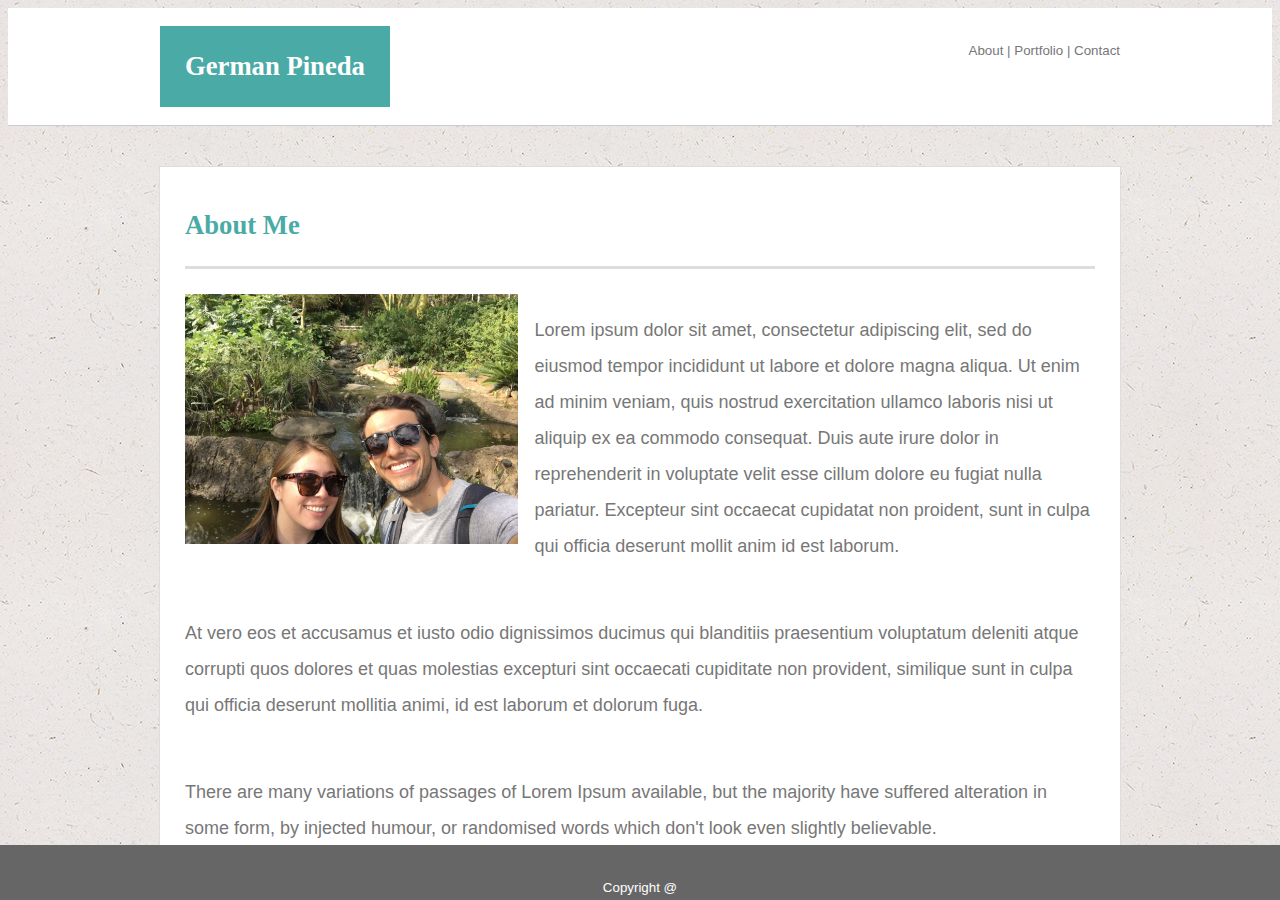
<file: index.html>
<!DOCTYPE html>
<html>

<head>
    <meta charset="utf-8" />
    <meta http-equiv="X-UA-Compatible" content="IE=edge">
    <title>About Me</title>
    <meta name="viewport" content="width=device-width, initial-scale=1">
    <!-- Reset browser default styles -->
    <link rel="stylesheet" type="text/css" href="https://meyerweb.com/eric/tools/css/reset/reset.css">
    <!-- Link style sheet -->
    <link rel="stylesheet" type="text/css" href="assets/css/style.css">
</head>

<body>
    <header>
        <div class="header-container">
            <h1 class="name">German Pineda</h1>
            <div class="menu-container">
                <a href="index.html" class="buttonLink">About</a> | 
                <a href="portfolio.html" class="buttonLink">Portfolio</a> | 
                <a href="contact.html" class="buttonLink">Contact</a>
            </div>
        </div>
    </header>

    <section>
        <div class="content-container">

            <h1 class="sectionTitle">About Me</h1>
            <hr>
            <div class="bio-intro">
                <img src="assets/images/bio_picture.JPG" width="350" height="250" alt="German's Picture">
                <div style="width:100px"></div>
                <p class="side-paragraph">
                    Lorem ipsum dolor sit amet, consectetur adipiscing elit, sed do eiusmod tempor incididunt ut labore et dolore magna aliqua. 
                    Ut enim ad minim veniam, quis nostrud exercitation ullamco laboris nisi ut aliquip ex ea commodo consequat. Duis aute irure dolor 
                    in reprehenderit in voluptate velit esse cillum dolore eu fugiat nulla pariatur. Excepteur sint occaecat cupidatat non proident, 
                    sunt in culpa qui officia deserunt mollit anim id est laborum.
                </p>
            </div>
            <br>
            <p>
                At vero eos et accusamus et iusto odio dignissimos ducimus qui blanditiis praesentium voluptatum deleniti atque corrupti 
                quos dolores et quas molestias excepturi sint occaecati cupiditate non provident, similique sunt in culpa qui 
                officia deserunt mollitia animi, id est laborum et dolorum fuga. 
            </p>
            <br>
            <p>
                There are many variations of passages of Lorem Ipsum available, but the majority have suffered alteration in some form, by injected humour, or randomised words which don't look even slightly believable.
            </p>
            
        </div>
    </section>

    <footer>
        <span>Copyright @</span>
    </footer>
</body>

</html>
</file>
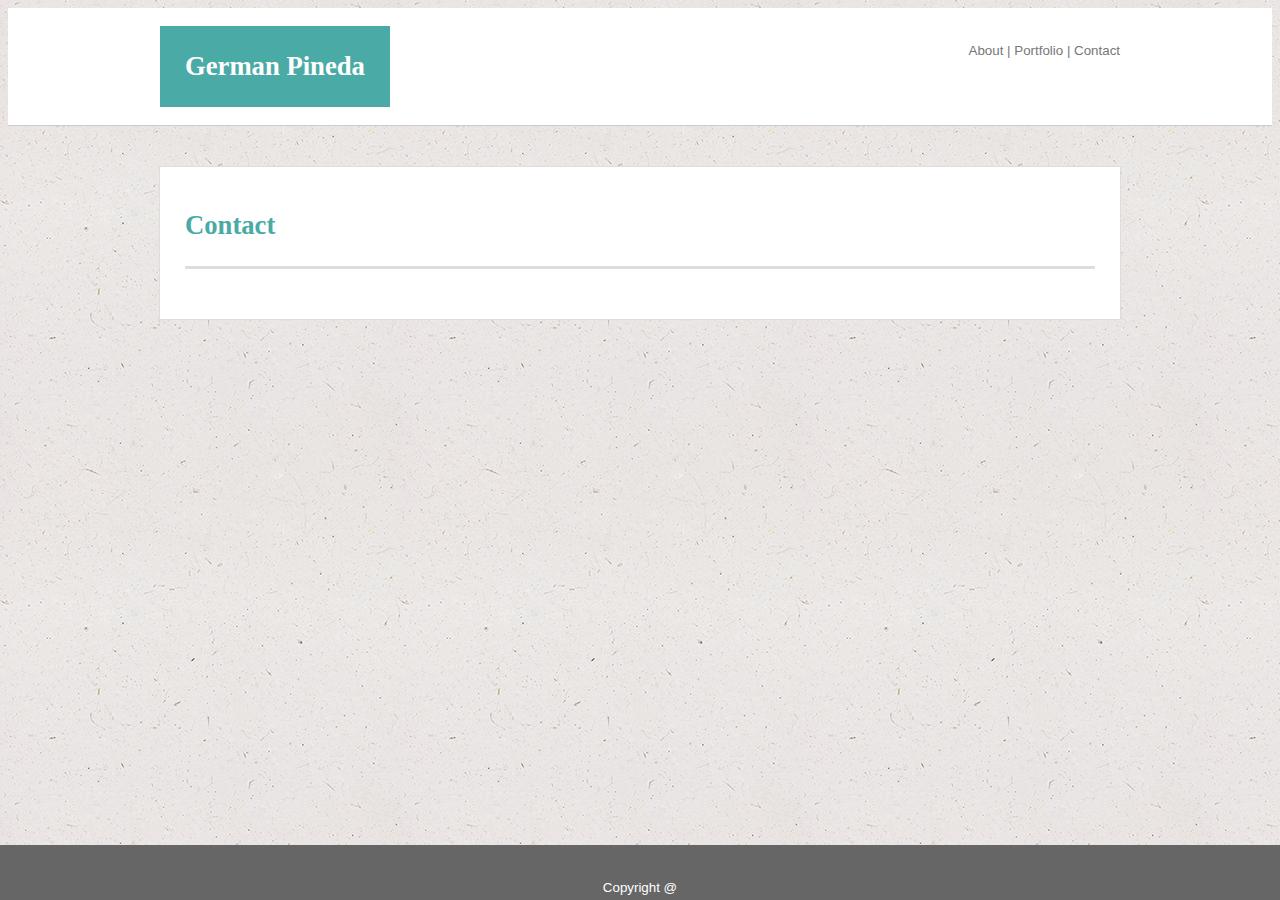
<file: contact.html>
<!DOCTYPE html>
<html>

<head>
    <meta charset="utf-8" />
    <meta http-equiv="X-UA-Compatible" content="IE=edge">
    <title>Contact</title>
    <meta name="viewport" content="width=device-width, initial-scale=1">
    <!-- Reset browser default styles -->
    <link rel="stylesheet" type="text/css" href="https://meyerweb.com/eric/tools/css/reset/reset.css">
    <!-- Link style sheet -->
    <link rel="stylesheet" type="text/css" href="assets/css/style.css">
</head>

<body>
    <header>
        <div class="header-container">
            <h1 class="name">German Pineda</h1>
            <div class="menu-container">
                <a href="index.html" class="buttonLink">About</a> | 
                <a href="portfolio.html" class="buttonLink">Portfolio</a> | 
                <a href="contact.html" class="buttonLink">Contact</a>
            </div>
        </div>
    </header>

    <section>
        <div class="content-container">

            <h1>Contact</h1>
            <hr>
            
            
        </div>
    </section>

    <footer>
        <span>Copyright @</span>
    </footer>
</body>

</html>
</file>
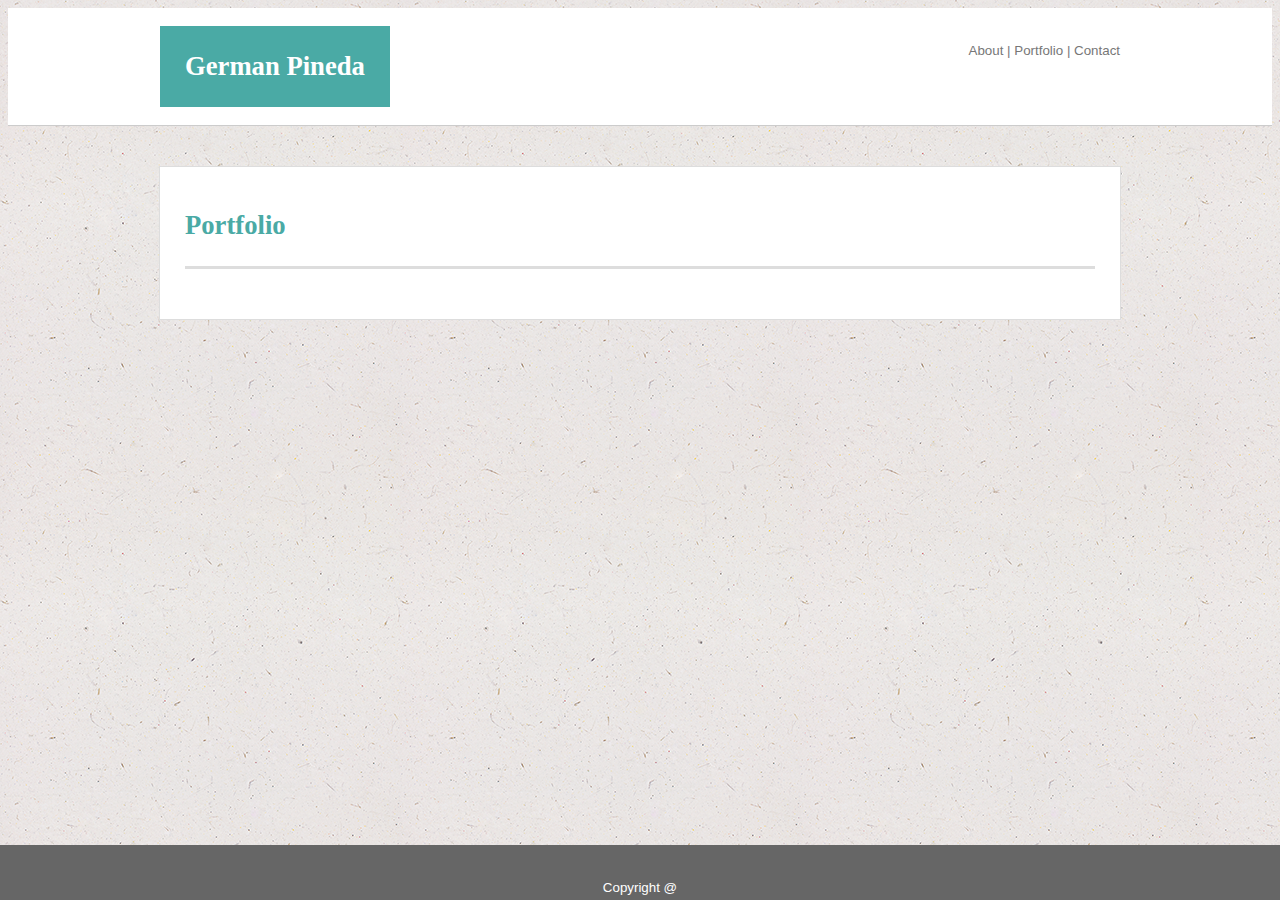
<file: portfolio.html>
<!DOCTYPE html>
<html>

<head>
    <meta charset="utf-8" />
    <meta http-equiv="X-UA-Compatible" content="IE=edge">
    <title>Portfolio</title>
    <meta name="viewport" content="width=device-width, initial-scale=1">
    <!-- Reset browser default styles -->
    <link rel="stylesheet" type="text/css" href="https://meyerweb.com/eric/tools/css/reset/reset.css">
    <!-- Link style sheet -->
    <link rel="stylesheet" type="text/css" href="assets/css/style.css">
</head>

<body>
    <header>
        <div class="header-container">
            <h1 class="name">German Pineda</h1>
            <div class="menu-container">
                <a href="index.html" class="buttonLink">About</a> | 
                <a href="portfolio.html" class="buttonLink">Portfolio</a> | 
                <a href="contact.html" class="buttonLink">Contact</a>
            </div>
        </div>
    </header>

    <section>
        <div class="content-container">

            <h1>Portfolio</h1>
            <hr>
            
            
        </div>
    </section>

    <footer>
        <span>Copyright @</span>
    </footer>
</body>

</html>
</file>
<file: assets/css/style.css>
/* STYLES FOR ALL ELEMENTS */
*, body {
    font-family: 'Arial', 'Helvetica Neue', Helvetica, sans-serif;
    font-size:10pt;
    color: #777777;
}
body {
    background-image: url(../images/ep_naturalwhite.png);
}
/* END */

/* HEADER STYLES */
header {
    background: #ffffff;
    margin-bottom:40px;
    overflow: auto;
    border-bottom: 1px solid #cccccc;
}
.header-container{
    width: 960px;
    margin:auto;
}
.name {
    float: left;
    background: #4aaaa5;
    padding: 25px;
    color: #ffffff;
}
.menu-container{
    text-decoration-line: none;
    float: right;
    padding-top:35px;
}
.buttonLink {
    text-decoration-line: none;
}
/* END */

/* BODY STYLE */
section {
    clear: both;
    margin:auto;
    width: 960px;
    background: #ffffff;
    border: 1px solid #dddddd;
}
.content-container {
    padding: 25px;
}
h1 {
    font-family: Georgia, 'Times New Roman', Times, serif;
    font-size: 20pt;
    color:#4aaaa5;
    font-weight: bold;
}
hr {
    margin-top: 25px;
    margin-bottom: 25px;
    border: none;
    background-color: #dddddd;
    height:3px;
}
p {
    font-size: 18px;
    line-height: 2.0;
}
/* END */

/* ABOUT ME STYLES */
.bio-intro{
    display: flex;
}
/* END */

/* PORTFOLIO STYLES */

/* END */

/* CONTACT STYLES */

/* END */

/* FOOTER STYLES */
footer{
    padding-top: 35px;
    padding-bottom:5px;
    background: #666666;
    position: fixed;
    left:0;
    bottom:0;
    width: 100%;
    text-align: center;
}
footer * {
    color: white;
}
/* End */
</file>
